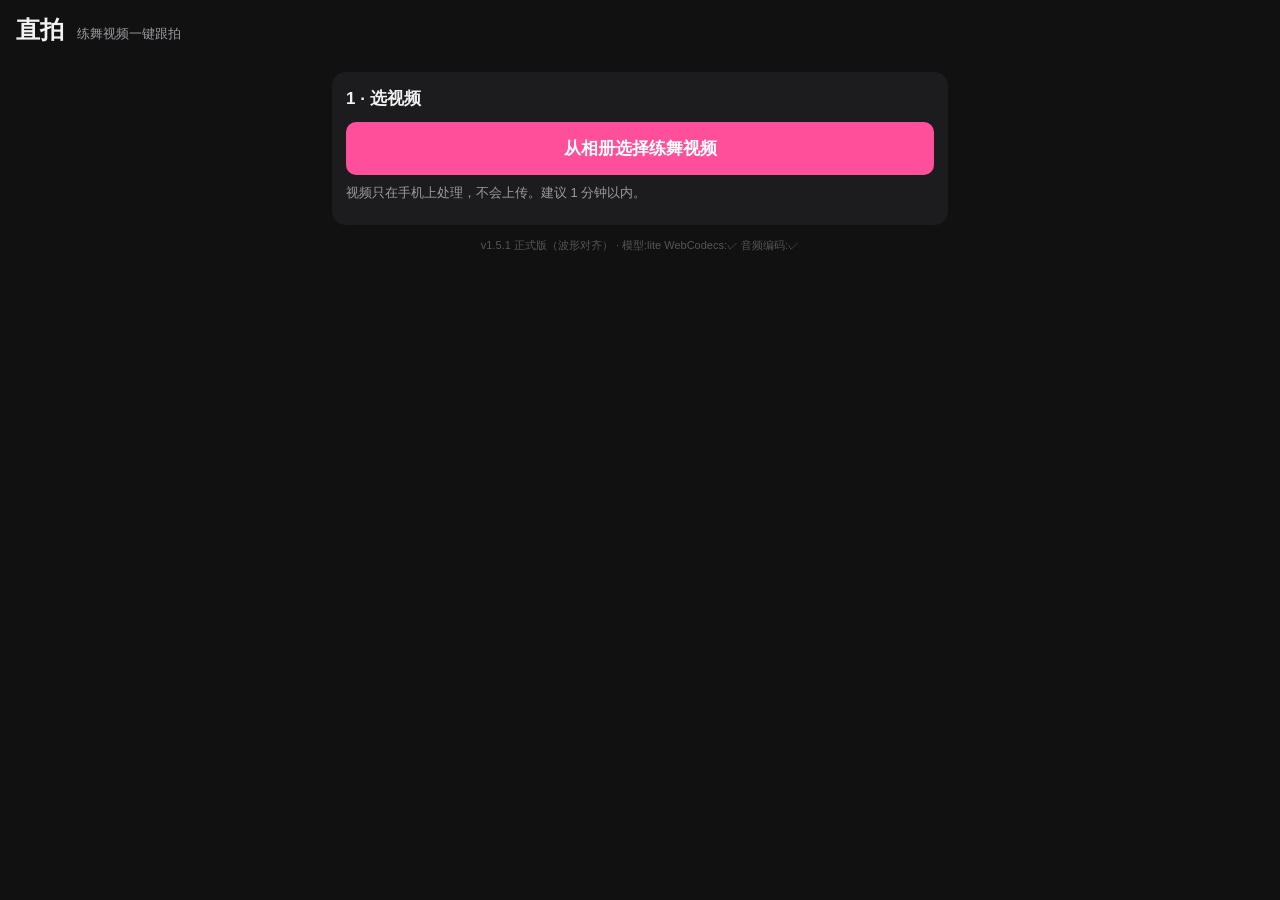
<file: index.html>
<!doctype html>
<html lang="zh-CN">
<head>
<meta charset="utf-8">
<meta name="viewport" content="width=device-width,initial-scale=1,viewport-fit=cover,user-scalable=no">
<meta name="apple-mobile-web-app-capable" content="yes">
<meta name="mobile-web-app-capable" content="yes">
<meta name="apple-mobile-web-app-title" content="直拍">
<meta name="apple-mobile-web-app-status-bar-style" content="black-translucent">
<meta name="theme-color" content="#111111">
<link rel="manifest" href="manifest.webmanifest">
<link rel="apple-touch-icon" href="icon-180.png?v=3">
<link rel="icon" href="icon-180.png?v=3">
<link rel="stylesheet" href="style.css?v=1.5.1">
<title>直拍</title>
</head>
<body>
<header><h1>直拍 <small>练舞视频一键跟拍</small></h1></header>
<main>
  <section id="s-import" class="card">
    <h2>1 · 选视频</h2>
    <label class="btn primary big">从相册选择练舞视频
      <input id="file" type="file" accept="video/*" hidden>
    </label>
    <p class="hint">视频只在手机上处理，不会上传。建议 1 分钟以内。</p>
    <div id="import-status" class="status"></div>
  </section>

  <section id="s-select" class="card" hidden>
    <h2>2 · 点一下你自己</h2>
    <div class="viewwrap"><canvas id="view"></canvas><div id="viewtip" class="viewtip"></div></div>
    <div class="row">
      <button id="play" class="btn">▶︎ 播放</button>
      <input id="scrub" type="range" min="0" max="1000" value="0" step="1">
      <span id="tlabel" class="mono">0.0s</span>
    </div>
    <div class="row seg" id="viewmode">
      <button data-v="full" class="on">原画面</button><button data-v="crop">直拍预览</button>
    </div>
    <p class="hint" id="select-hint">暂停后点画面里的你（粉色框 = 正在跟的人）。如果中途跟错了，拖到跟错的那一刻，再点一下自己就能纠正。</p>
    <div class="row"><span id="anchors" class="hint"></span><button id="undo" class="btn small" hidden>撤销上一次点选</button></div>
    <div id="warns" class="warns"></div>
  </section>

  <section id="s-focus" class="card" hidden>
    <h2>3 · 聚焦程度</h2>
    <div class="row seg" id="focus">
      <button data-f="loose" class="on">全身宽松</button><button data-f="tight">全身紧</button><button data-f="half">半身</button>
    </div>
    <p class="hint">输出为竖屏 9:16。切到上面的「直拍预览」可以看效果。</p>
  </section>

  <section id="s-audio" class="card" hidden>
    <h2>4 · 音频对齐 <small>（可选）</small></h2>
    <label class="btn">选择原曲 / 教程音频（文件 App）
      <input id="afile" type="file" accept="audio/*,video/*,.mp3,.m4a,.wav,.aac,.flac" hidden>
    </label>
    <div id="afile-name" class="hint"></div>
    <div id="align-status" class="status"></div>
    <div id="align-tune" hidden>
      <div id="align-main">
        <div class="ahead"><b>音频对齐</b><span class="sp"></span><button class="btn small ghost" id="reset-off">↺ 重置偏移</button><span class="offbox mono" id="mreadout">偏移 0 ms</span></div>
        <div id="cands" class="tabs"></div>
        <div class="waves"><div class="wl"><span>♪<br>配乐</span><span>🕺<br>舞蹈</span></div><canvas id="wave" height="120"></canvas></div>
        <p class="hint" style="text-align:center;margin:2px 0 6px">按住上面的配乐左右拖，或用下面的按钮</p>
        <div class="slide-lbl"><span>让动作早一点</span><span>让动作晚一点</span></div>
        <div class="row nudges four">
          <button class="btn" data-ms="-25">← 25ms</button><button class="btn" data-ms="-50">← 50ms</button><button class="btn" data-ms="50">50ms →</button><button class="btn" data-ms="25">25ms →</button>
        </div>
        <button id="listen" class="btn primary big">▶︎ 对着听</button>
        <div class="row two"><button class="btn" id="speed-open">♪ 速度对齐 <span id="speed-lbl"></span></button><button id="align-done" class="btn primary">对好了</button></div>
      </div>
      <div id="speed-page" hidden>
        <div class="ahead"><b>音乐速度对齐</b><span class="sp"></span><button class="btn small ghost" id="speed-close">✓</button></div>
        <p class="hint">修正舞蹈与配乐因速度不同造成的错位</p>
        <div class="lbl">舞蹈拍摄时的音乐播放速度</div>
        <div class="stepper"><button class="btn" id="sp-minus">−</button><span id="sp-val" class="mono">1.0x</span><button class="btn" id="sp-plus">＋</button></div>
        <p class="hint">例如：拍摄时音乐以 0.9 倍速播放，就选 0.9x</p>
        <button id="sp-apply" class="btn primary big">按此速度对齐</button>
      </div>
      <div id="speed-dlg" class="dlg" hidden><div class="dlg-box"><p>检测到舞蹈与配乐的音乐速度不同</p><button class="btn big" id="dlg-go">去对齐音乐速度</button><button class="btn big" id="dlg-stay">继续编辑</button></div></div>
      <div id="align-summary" hidden><span class="ok">✓ 音乐对好了</span> <button class="btn small" id="align-reopen">重新调</button></div>
      <div class="row seg" id="amode">
        <button data-m="ref" class="on">换成原曲</button><button data-m="mix">原曲+现场声</button><button data-m="orig">保留原声</button>
      </div>
      <details class="adv"><summary>高级</summary>
    <div class="row"><span class="lbl">练习时的倍速</span>
        <select id="speed">
          <option value="auto">自动识别</option>
          <option value="1" selected>1.0x</option>
          <option value="0.95">0.95x</option>
          <option value="0.9">0.9x</option>
          <option value="0.85">0.85x</option>
          <option value="0.8">0.8x</option>
          <option value="0.75">0.75x</option>
          <option value="0.7">0.7x</option>
          <option value="0.5">0.5x</option>
          <option value="custom">自定义…</option>
        </select>
        <input id="speed-custom" type="number" min="0.3" max="2" step="0.01" value="1" hidden>
      </div>
        <button id="align" class="btn small">重新自动对齐</button>
        <div class="row"><span class="lbl">原曲从视频第几秒响</span>
          <input id="man-off" type="text" inputmode="decimal" autocomplete="off" placeholder="例如 15 或 1:05.5（音乐早就在放填负数，或用右边）" class="tin">
          <button class="btn small" id="man-apply">用这个</button>
        </div>
        <p class="hint" id="mhint"></p>
        <div class="tapsync"><p class="hint"><b>敲拍对齐：</b>① 点「播视频」，在第一个明显重拍时点「这一拍！」。② 点「播原曲」，在<b>同一拍</b>再点「这一拍！」。</p>
          <div class="row"><button class="btn" id="tap-v">① 播视频</button><button class="btn" id="tap-s">② 播原曲</button><button class="btn primary" id="tap-hit">这一拍！</button></div>
          <div class="row"><span class="lbl">原曲从</span><input id="tap-s0" type="text" inputmode="decimal" class="tin" value="0" style="width:70px"><span class="hint">秒开始放</span></div>
          <div id="tap-status" class="hint"></div>
        </div>
      </details>
    </div>
  </section>

  <section id="s-export" class="card" hidden>
    <h2>5 · 导出</h2>
    <div class="row seg" id="res"><button data-r="720" class="on">720p</button><button data-r="1080">1080p</button></div>
    <button id="export" class="btn primary big">生成直拍视频</button>
    <div id="export-status" class="status"></div>
    <div id="result" hidden>
      <video id="outvideo" playsinline controls></video>
      <button id="share" class="btn primary big">保存到相册 / 分享</button>
      <a id="download" class="btn" download="直拍.mp4">下载文件</a>
      <p class="hint">点「保存到相册」后，在弹出的菜单里选「存储视频」。</p>
    </div>
  </section>
  <video id="srcvideo" playsinline muted preload="auto" style="position:fixed;left:-10px;top:0;width:2px;height:2px;opacity:0.01;pointer-events:none"></video>
  <p class="foot">v1.5.1 正式版（波形对齐） · <span id="caps"></span></p>
</main>
<script>
function showBootErr(msg){var el=document.getElementById('import-status');if(el&&!window.__appReady)el.innerHTML='<span class="err">加载失败：'+msg+'</span><br><button class="btn" onclick="location.reload()">重新加载</button>';}
window.addEventListener('error',function(e){if(window.__appReady)return;var t=e.target;if(t&&t.tagName==='SCRIPT')showBootErr('脚本下载失败（网络慢？）');else showBootErr((e.message||'脚本错误')+' @'+String(e.filename||'').split('/').pop()+':'+(e.lineno||''));},true);
window.addEventListener('unhandledrejection',function(e){if(!window.__appReady)showBootErr(String(e.reason&&e.reason.message||e.reason));});
document.getElementById('file').addEventListener('change',function(){if(!window.__appReady)showBootErr('程序还没加载完，请稍等几秒或点重新加载');});
setTimeout(function(){if(!window.__appReady)showBootErr('程序 25 秒还没加载出来（网络慢或缓存问题）');},25000);
</script>
<script type="module" src="js/app-beta.js?v=1.5.1" onerror="showBootErr('js/app-beta.js 下载失败')"></script>
</body>
</html>
</file>
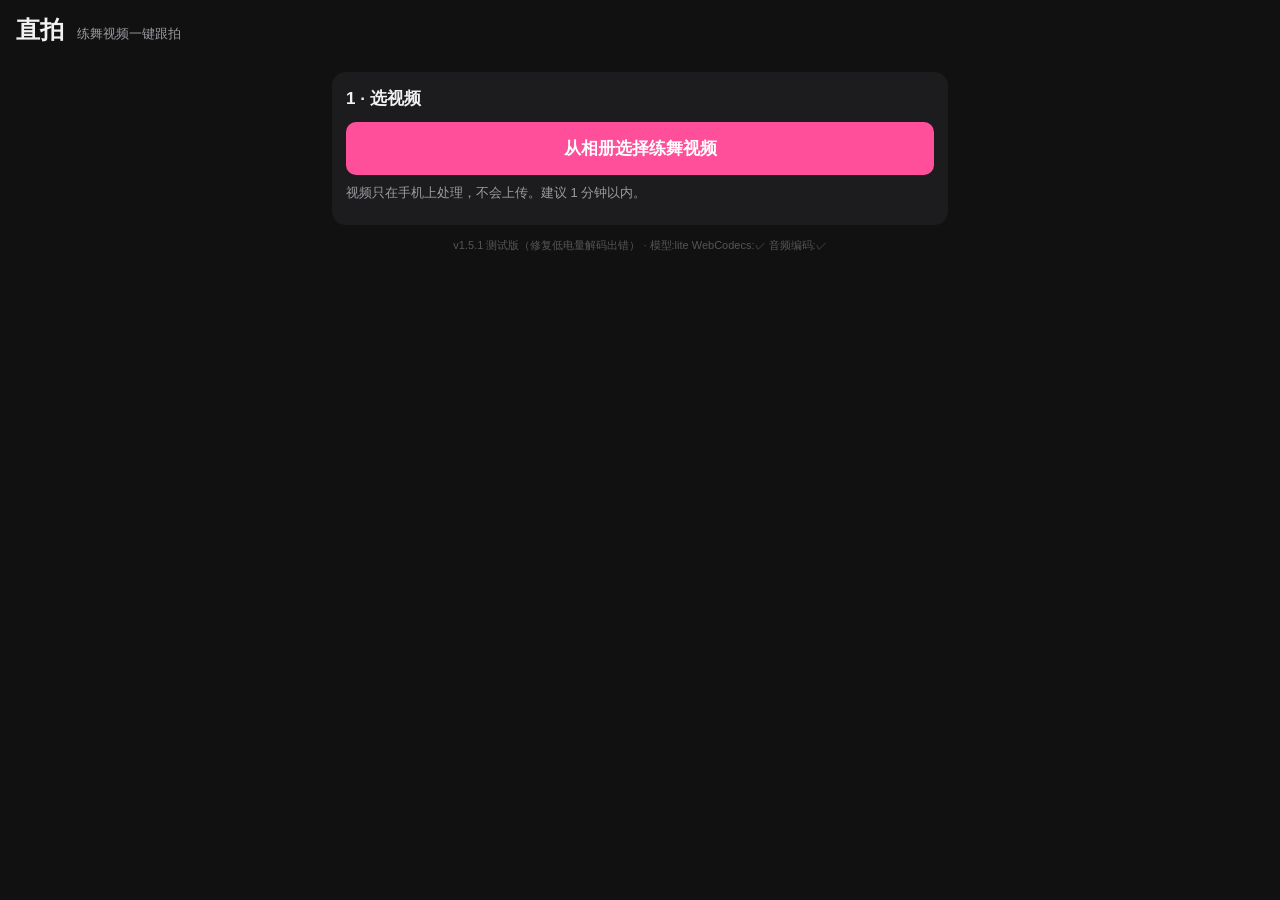
<file: beta.html>
<!doctype html>
<html lang="zh-CN">
<head>
<meta charset="utf-8">
<meta name="viewport" content="width=device-width,initial-scale=1,viewport-fit=cover,user-scalable=no">
<meta name="apple-mobile-web-app-capable" content="yes">
<meta name="mobile-web-app-capable" content="yes">
<meta name="apple-mobile-web-app-title" content="直拍">
<meta name="apple-mobile-web-app-status-bar-style" content="black-translucent">
<meta name="theme-color" content="#111111">
<link rel="manifest" href="manifest.webmanifest">
<link rel="apple-touch-icon" href="icon-180.png?v=3">
<link rel="icon" href="icon-180.png?v=3">
<link rel="stylesheet" href="style.css?v=1.5.1">
<title>直拍</title>
</head>
<body>
<header><h1>直拍 <small>练舞视频一键跟拍</small></h1></header>
<main>
  <section id="s-import" class="card">
    <h2>1 · 选视频</h2>
    <label class="btn primary big">从相册选择练舞视频
      <input id="file" type="file" accept="video/*" hidden>
    </label>
    <p class="hint">视频只在手机上处理，不会上传。建议 1 分钟以内。</p>
    <div id="import-status" class="status"></div>
  </section>

  <section id="s-select" class="card" hidden>
    <h2>2 · 点一下你自己</h2>
    <div class="viewwrap"><canvas id="view"></canvas><div id="viewtip" class="viewtip"></div></div>
    <div class="row">
      <button id="play" class="btn">▶︎ 播放</button>
      <input id="scrub" type="range" min="0" max="1000" value="0" step="1">
      <span id="tlabel" class="mono">0.0s</span>
    </div>
    <div class="row seg" id="viewmode">
      <button data-v="full" class="on">原画面</button><button data-v="crop">直拍预览</button>
    </div>
    <p class="hint" id="select-hint">暂停后点画面里的你（粉色框 = 正在跟的人）。如果中途跟错了，拖到跟错的那一刻，再点一下自己就能纠正。</p>
    <div class="row"><span id="anchors" class="hint"></span><button id="undo" class="btn small" hidden>撤销上一次点选</button></div>
    <div id="warns" class="warns"></div>
  </section>

  <section id="s-focus" class="card" hidden>
    <h2>3 · 聚焦程度</h2>
    <div class="row seg" id="focus">
      <button data-f="loose" class="on">全身宽松</button><button data-f="tight">全身紧</button><button data-f="half">半身</button>
    </div>
    <p class="hint">输出为竖屏 9:16。切到上面的「直拍预览」可以看效果。</p>
  </section>

  <section id="s-audio" class="card" hidden>
    <h2>4 · 音频对齐 <small>（可选）</small></h2>
    <label class="btn">选择原曲 / 教程音频（文件 App）
      <input id="afile" type="file" accept="audio/*,video/*,.mp3,.m4a,.wav,.aac,.flac" hidden>
    </label>
    <div id="afile-name" class="hint"></div>
    <div id="align-status" class="status"></div>
    <div id="align-tune" hidden>
      <div id="align-main">
        <div class="ahead"><b>音频对齐</b><span class="sp"></span><button class="btn small ghost" id="reset-off">↺ 重置偏移</button><span class="offbox mono" id="mreadout">偏移 0 ms</span></div>
        <div id="cands" class="tabs"></div>
        <div class="waves"><div class="wl"><span>♪<br>配乐</span><span>🕺<br>舞蹈</span></div><canvas id="wave" height="120"></canvas></div>
        <p class="hint" style="text-align:center;margin:2px 0 6px">按住上面的配乐左右拖，或用下面的按钮</p>
        <div class="slide-lbl"><span>让动作早一点</span><span>让动作晚一点</span></div>
        <div class="row nudges four">
          <button class="btn" data-ms="-25">← 25ms</button><button class="btn" data-ms="-50">← 50ms</button><button class="btn" data-ms="50">50ms →</button><button class="btn" data-ms="25">25ms →</button>
        </div>
        <button id="listen" class="btn primary big">▶︎ 对着听</button>
        <div class="row two"><button class="btn" id="speed-open">♪ 速度对齐 <span id="speed-lbl"></span></button><button id="align-done" class="btn primary">对好了</button></div>
      </div>
      <div id="speed-page" hidden>
        <div class="ahead"><b>音乐速度对齐</b><span class="sp"></span><button class="btn small ghost" id="speed-close">✓</button></div>
        <p class="hint">修正舞蹈与配乐因速度不同造成的错位</p>
        <div class="lbl">舞蹈拍摄时的音乐播放速度</div>
        <div class="stepper"><button class="btn" id="sp-minus">−</button><span id="sp-val" class="mono">1.0x</span><button class="btn" id="sp-plus">＋</button></div>
        <p class="hint">例如：拍摄时音乐以 0.9 倍速播放，就选 0.9x</p>
        <button id="sp-apply" class="btn primary big">按此速度对齐</button>
      </div>
      <div id="speed-dlg" class="dlg" hidden><div class="dlg-box"><p>检测到舞蹈与配乐的音乐速度不同</p><button class="btn big" id="dlg-go">去对齐音乐速度</button><button class="btn big" id="dlg-stay">继续编辑</button></div></div>
      <div id="align-summary" hidden><span class="ok">✓ 音乐对好了</span> <button class="btn small" id="align-reopen">重新调</button></div>
      <div class="row seg" id="amode">
        <button data-m="ref" class="on">换成原曲</button><button data-m="mix">原曲+现场声</button><button data-m="orig">保留原声</button>
      </div>
      <details class="adv"><summary>高级</summary>
    <div class="row"><span class="lbl">练习时的倍速</span>
        <select id="speed">
          <option value="auto">自动识别</option>
          <option value="1" selected>1.0x</option>
          <option value="0.95">0.95x</option>
          <option value="0.9">0.9x</option>
          <option value="0.85">0.85x</option>
          <option value="0.8">0.8x</option>
          <option value="0.75">0.75x</option>
          <option value="0.7">0.7x</option>
          <option value="0.5">0.5x</option>
          <option value="custom">自定义…</option>
        </select>
        <input id="speed-custom" type="number" min="0.3" max="2" step="0.01" value="1" hidden>
      </div>
        <button id="align" class="btn small">重新自动对齐</button>
        <div class="row"><span class="lbl">原曲从视频第几秒响</span>
          <input id="man-off" type="text" inputmode="decimal" autocomplete="off" placeholder="例如 15 或 1:05.5（音乐早就在放填负数，或用右边）" class="tin">
          <button class="btn small" id="man-apply">用这个</button>
        </div>
        <p class="hint" id="mhint"></p>
        <div class="tapsync"><p class="hint"><b>敲拍对齐：</b>① 点「播视频」，在第一个明显重拍时点「这一拍！」。② 点「播原曲」，在<b>同一拍</b>再点「这一拍！」。</p>
          <div class="row"><button class="btn" id="tap-v">① 播视频</button><button class="btn" id="tap-s">② 播原曲</button><button class="btn primary" id="tap-hit">这一拍！</button></div>
          <div class="row"><span class="lbl">原曲从</span><input id="tap-s0" type="text" inputmode="decimal" class="tin" value="0" style="width:70px"><span class="hint">秒开始放</span></div>
          <div id="tap-status" class="hint"></div>
        </div>
      </details>
    </div>
  </section>

  <section id="s-export" class="card" hidden>
    <h2>5 · 导出</h2>
    <div class="row seg" id="res"><button data-r="720" class="on">720p</button><button data-r="1080">1080p</button></div>
    <button id="export" class="btn primary big">生成直拍视频</button>
    <div id="export-status" class="status"></div>
    <div id="result" hidden>
      <video id="outvideo" playsinline controls></video>
      <button id="share" class="btn primary big">保存到相册 / 分享</button>
      <a id="download" class="btn" download="直拍.mp4">下载文件</a>
      <p class="hint">点「保存到相册」后，在弹出的菜单里选「存储视频」。</p>
    </div>
  </section>
  <video id="srcvideo" playsinline muted preload="auto" style="position:fixed;left:-10px;top:0;width:2px;height:2px;opacity:0.01;pointer-events:none"></video>
  <p class="foot">v1.5.1 测试版（修复低电量解码出错） · <span id="caps"></span></p>
</main>
<script>
function showBootErr(msg){var el=document.getElementById('import-status');if(el&&!window.__appReady)el.innerHTML='<span class="err">加载失败：'+msg+'</span><br><button class="btn" onclick="location.reload()">重新加载</button>';}
window.addEventListener('error',function(e){if(window.__appReady)return;var t=e.target;if(t&&t.tagName==='SCRIPT')showBootErr('脚本下载失败（网络慢？）');else showBootErr((e.message||'脚本错误')+' @'+String(e.filename||'').split('/').pop()+':'+(e.lineno||''));},true);
window.addEventListener('unhandledrejection',function(e){if(!window.__appReady)showBootErr(String(e.reason&&e.reason.message||e.reason));});
document.getElementById('file').addEventListener('change',function(){if(!window.__appReady)showBootErr('程序还没加载完，请稍等几秒或点重新加载');});
setTimeout(function(){if(!window.__appReady)showBootErr('程序 25 秒还没加载出来（网络慢或缓存问题）');},25000);
</script>
<script type="module" src="js/app-beta.js?v=1.5.1" onerror="showBootErr('js/app-beta.js 下载失败')"></script>
</body>
</html>
</file>
<file: style.css>
:root{--pink:#ff4f9a;--bg:#111;--card:#1c1c1e;--fg:#f2f2f2;--mut:#9a9aa0}
*{box-sizing:border-box;-webkit-tap-highlight-color:transparent}
body{margin:0;background:var(--bg);color:var(--fg);font:16px/1.5 -apple-system,BlinkMacSystemFont,"PingFang SC",sans-serif;padding-bottom:env(safe-area-inset-bottom)}
header{padding:calc(env(safe-area-inset-top) + 12px) 16px 4px}
h1{margin:0;font-size:24px}h1 small{font-size:13px;color:var(--mut);font-weight:400;margin-left:6px}
h2{margin:0 0 10px;font-size:17px}h2 small{color:var(--mut);font-weight:400;font-size:13px}
main{max-width:640px;margin:0 auto;padding:8px 12px 40px}
.card{background:var(--card);border-radius:14px;padding:14px;margin:12px 0}
.btn{display:inline-block;border:0;border-radius:10px;padding:10px 14px;background:#2c2c2e;color:var(--fg);font-size:15px;text-align:center;cursor:pointer;text-decoration:none}
.btn.primary{background:var(--pink);color:#fff;font-weight:600}
.btn.big{display:block;width:100%;padding:14px;font-size:17px;margin:6px 0}
.btn.small{padding:6px 10px;font-size:13px}
.btn:disabled{opacity:.4}
.hint{color:var(--mut);font-size:13px;margin:8px 0}
.status{font-size:14px;margin-top:8px;white-space:pre-line}
.status .bar{height:6px;background:#333;border-radius:3px;overflow:hidden;margin-top:6px}
.status .bar i{display:block;height:100%;background:var(--pink);width:0}
.row{display:flex;align-items:center;gap:8px;margin:8px 0;flex-wrap:wrap}
.row input[type=range]{flex:1;min-width:120px;accent-color:var(--pink)}
.seg{gap:0;background:#2c2c2e;border-radius:10px;padding:3px;flex-wrap:nowrap}
.seg button{flex:1;border:0;background:none;color:var(--fg);padding:8px 4px;border-radius:8px;font-size:14px}
.seg button.on{background:var(--pink);color:#fff;font-weight:600}
.viewwrap{position:relative;background:#000;border-radius:10px;overflow:hidden;display:flex;justify-content:center}
#view{display:block;touch-action:manipulation}
.viewtip{position:absolute;left:8px;top:8px;background:rgba(0,0,0,.6);padding:3px 8px;border-radius:6px;font-size:12px;pointer-events:none}
.viewtip:empty{display:none}
.mono{font-variant-numeric:tabular-nums;font-size:13px;color:var(--mut);min-width:44px;text-align:right}
.lbl{font-size:14px;color:var(--mut)}
select,input[type=number]{background:#2c2c2e;color:var(--fg);border:0;border-radius:8px;padding:8px;font-size:15px}
#outvideo{width:100%;max-height:60vh;background:#000;border-radius:10px;margin:8px 0}
.foot{color:#555;font-size:11px;text-align:center}
.warn{color:#ffb340}.ok{color:#5fd38d}.err{color:#ff6b6b}
.warns{display:flex;flex-wrap:wrap;gap:6px;margin:6px 0}.warns:empty{display:none}.warns .w{background:#3a2a10;color:#ffb340;border:0;border-radius:8px;padding:5px 9px;font-size:13px}.warns .w.lost{background:#2c2c2e;color:#bbb}
.cands{display:flex;flex-direction:column;gap:6px;margin:6px 0}
.cands button{display:flex;justify-content:space-between;border:0;border-radius:10px;padding:12px;background:#2c2c2e;color:var(--fg);font-size:15px}
.cands button.on{background:var(--pink);color:#fff;font-weight:600}
.readout{font-size:26px;font-weight:700;text-align:center;margin:8px 0}
.bigslider{width:100%;height:36px;accent-color:var(--pink)}
.nudges{flex-wrap:nowrap;gap:4px}.nudges .btn{flex:1;padding:12px 0;font-size:14px}
.tin{background:#2c2c2e;color:var(--fg);border:0;border-radius:8px;padding:8px;font-size:16px;width:130px}
.tapsync{margin:10px 0}.tapsync summary{color:var(--pink);padding:6px 0}
#tap-hit{flex:1;padding:16px}
/* v1.5 beta 音乐对齐 */
.plans{display:flex;gap:8px;flex-wrap:wrap;margin:10px 0}
.plans .btn{flex:1;min-width:30%}
.plans .btn.on{outline:2px solid currentColor}
.slide-lbl{display:flex;justify-content:space-between;font-size:13px;opacity:.75;margin-top:8px}
.nudges.two .btn{flex:1;font-size:17px;padding:14px 0;user-select:none;-webkit-user-select:none;touch-action:manipulation}
.readout-sm{font-size:12px;color:#888;text-align:center;margin:4px 0 10px}
#align-done{width:100%}
#align-summary{margin:8px 0}
details.adv{margin-top:12px}
details.adv summary{color:#888}
.ahead{display:flex;align-items:center;gap:8px;margin:4px 0 10px}
.ahead .sp{flex:1}
.ghost{background:transparent!important;opacity:.7}
.offbox{border:1px solid #555;border-radius:8px;padding:6px 12px;font-size:14px}
.tabs{display:flex;background:#222;border-radius:12px;padding:3px;margin-bottom:10px}
.tabs .btn{flex:1;background:transparent;border:0;margin:0}
.tabs .btn.on{background:#2a3a5a;outline:1px solid #5a7ac0}
.waves{display:flex;gap:6px;align-items:stretch}
.wl{display:flex;flex-direction:column;justify-content:space-around;font-size:11px;text-align:center;color:#3bb}
.wl span:last-child{color:#58f}
#wave{flex:1;width:100%;height:120px;touch-action:none;border-radius:6px;background:#111}
.nudges.four .btn{flex:1;font-size:14px;padding:12px 0;user-select:none;-webkit-user-select:none;touch-action:manipulation}
.row.two>.btn{flex:1}
.stepper{display:flex;justify-content:center;align-items:center;gap:24px;margin:12px 0}
.stepper .btn{width:56px;height:56px;font-size:24px}
#sp-val{font-size:28px;min-width:80px;text-align:center}
.dlg{position:fixed;inset:0;background:rgba(0,0,0,.55);z-index:100;display:flex;align-items:center;justify-content:center}
.dlg[hidden]{display:none}
.dlg-box{background:#2a2a2e;border-radius:20px;padding:20px;width:84%;max-width:380px;text-align:center}
.dlg-box .btn{width:100%;margin-top:10px}
</file>
